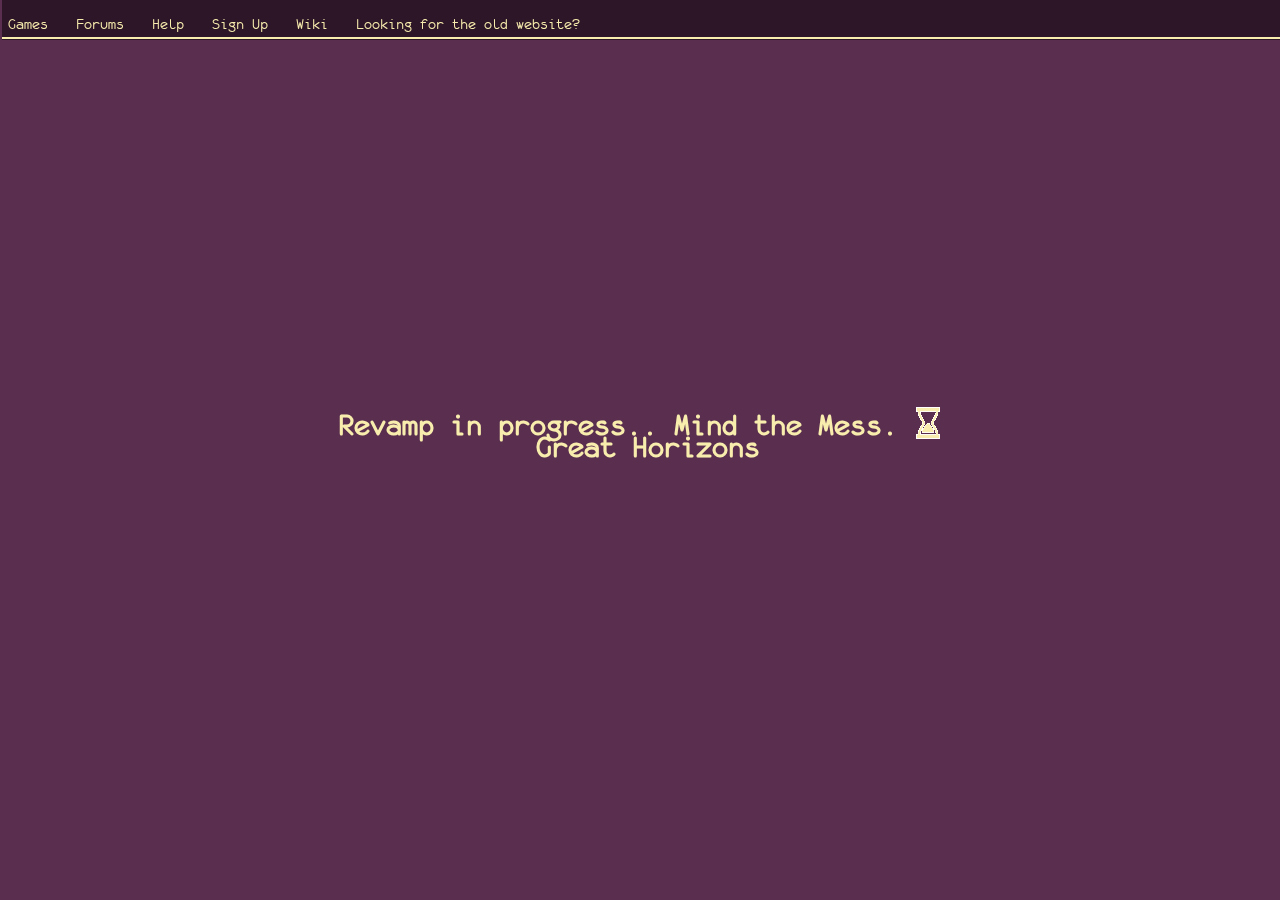
<file: Website/index.html>
<link rel = "stylesheet" href="css/stylesheet.css" type="text/css" charset="utf-8" /> 
<link rel = "stylesheet" href="css/rotate.css" type="text/css" charset="utf-8" />
<link rel = "stylesheet" href="css/fadeout.css" type="text/css" charset="utf-8" />  
<link rel = "stylesheet" href="css/fadein.css" type="text/css" charset="utf-8" /> 
<link rel = "stylesheet" href="css/searchbar.css" type="text/css" charset="utf-8" /> 

<html>
	<title>Great Horizons</title>
	<head>	
	 
	 <style>
		@font-face { 
			font-family: monofurregular; 
			src: url ('fonts/monof55-webfont.woff') format('woff') 
		} 
		var isChrome = /Chrome/.test(navigator.userAgent) && /Google Inc/.test(navigator.vendor);
			if(!isChrome){
				$('#iframeAudio').remove()
			}
		else{
				$('#playAudio').remove() 
		}
		#circle{
			
			background: #f9edae;
			width: 60px;
			height: 60px;
			border-radius: 50%			
		}
		input[type=text]
		{
			position: relative;
			font-family: monofurregular, Fallback, Sans-Serif;
			border: 2px solid #f9edae;
			border-radius: 4px;
			font-size: 16px;
			background-color: #2d1628;
			background-image: url('images/searchimage.png');
			background-repeat: no-repeat;
			background-position: 95%;
			top: -34px;
			left:  65%;
			width: 130px;
			-webkit-transition: width 0.4s ease-in-out;
			transition: width 0.4s ease-in-out;
		}
		input[type=text]:focus{
			width:10%;
			border: 2px solid #f9bfae;
			background-color: #fff;
			background-image: url('images/searchimagereg.png');
			background-repeat: no-repeat;
			background-position: 95%;
		}
		
		hr {
			display: block;
			height: 1px;
			border: 0;
			border-top: 2px solid #f9edae;
			margin: 0.25em -6.3;
			padding: 0;
		}
		hr2 {
			display: block;
			height: 1px;
			border: 0;
			border-top: 40px solid #2d1628;
			margin: -.5em -6.3;
			padding: 0;
		}
		body {
			background-color: #592e4f;
			font-family: monofurregular, Fallback, Sans-Serif;
			color: #f9edae;
			height: 99.2%;
			width: 99.2%;
			position: fixed;
		}
		h1{		
			height: 80%;
			width: 100%;
			display: flex;	
			position: fixed;	
			align-items: center;
			justify-content: center;
		}
		#movetxt {			
			animation: move 5s; 			
			-webkit-animation: move 5s;
			-webkit-animation-duration: 10s; animation-duration: 10s;
			-webkit-animation-delay: 10s; animation-delay: 10s;
		
		}
		@keyframes move {
			from {transform:translateY(0px);}
			to {transform:translateY(200px);}
		}
		@webkit-keyframes move {
			from {transform:translateY(0px);}
			to {transform:translateY(200px);}
		}
		a {
			position: relative;
			top: -31px;			
			height: 100%;
			width: 100%;
			text-decoration: none;
		}
		a:link
		{
			
			color: #f9edae;
		}
		a:visited
		{
		
			color: #f9edae;
		}
		a:hover
		{			
			color: #f9bfae;
		}
		a:active
		{			
			color: #f9edae;
		}
		
	 </style>
	</head>
		
		

	<body>
		<hr2></hr2>	
		<hr></hr>
		
		<div id="fadeout" class ="fadeout">
			<h1> Revamp in progress.. Mind the Mess. 		
				<img class="rotate" src= "images/hourglass2.gif"/>
				
			</h1>
		</div>
			
		<div id="fadein" class ="fadein">
		
			<a style= "left: 0px;" HREF="pages/games.html">Games</a>		
			<a style= "left: 20px;" HREF="legacy/forums.html">Forums</a>
			<a style= "left: 40px;" HREF="pages/help.html">Help</a>
			<a style= "left: 60px;" HREF="pages/signup.html">Sign Up</a>
			<a style= "	left: 80px;" HREF="">Wiki</a>
			<a style= "	left: 100px;" HREF="../legacy/index.html">Looking for the old website?</a>
			<h1>Great Horizons</h1>
			<input type="text" name="search" placeholder="Search..">
			
			<iframe src="music/Lights.mp3" allow="autoplay" style="display:none" id="iframeAudio"</iframe>
			<audio autoplay loop id="myaudio">
			<source src="music/Lights.mp3" type="audio/mp3">
			Your browser does not support the audio element
			</audio>
			
		</div>	
			
	</body>

				<script>
					var audio = document.getElementById("myaudio");
					var iframeaudio = document.getElementById("iframeAudio");
					iframeaudio.setVolume(0.05);
					audio.volume = 1;
				</script>
			
		
</div>
</html>
</file>
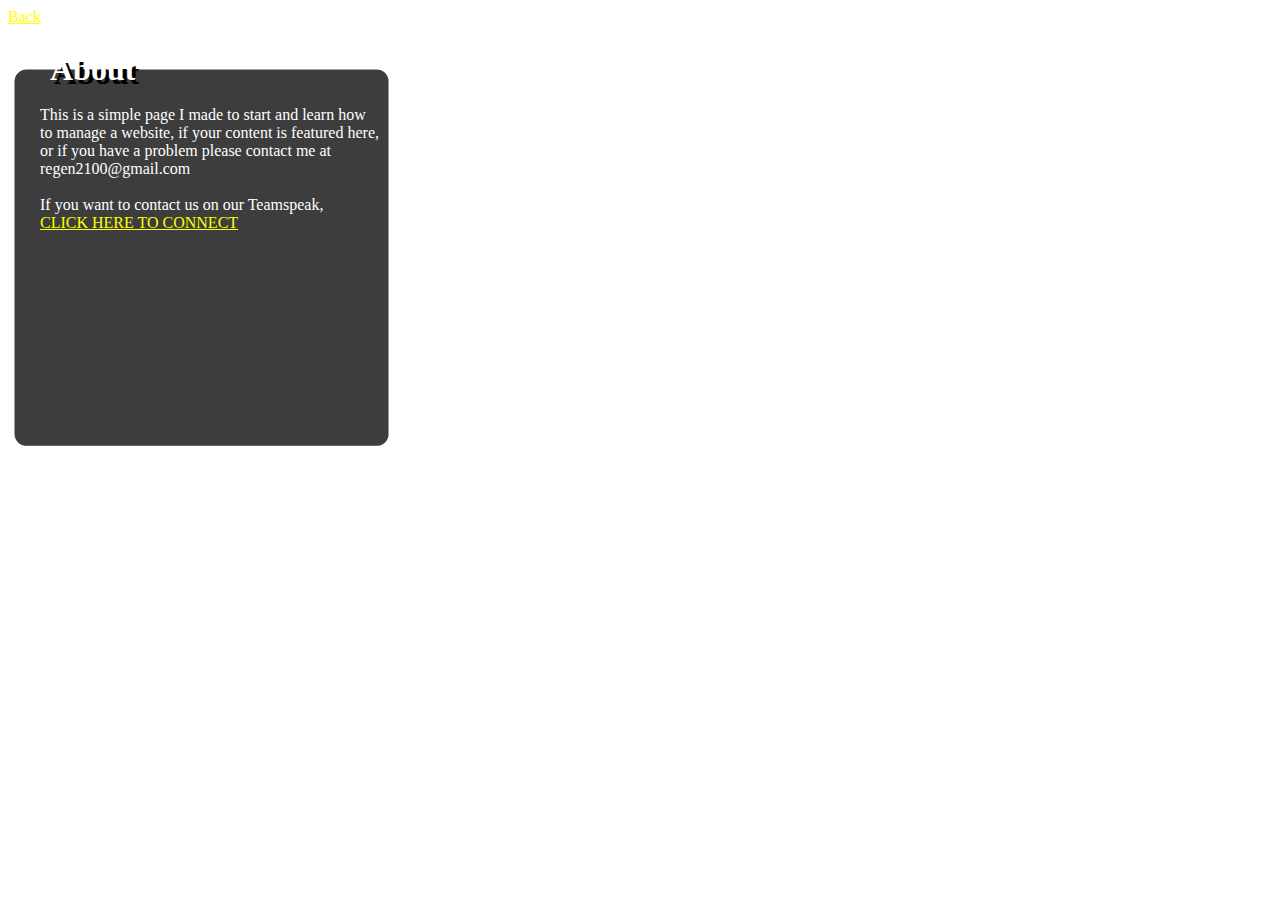
<file: Website/legacy/about.html>
<!DOCTYPE html>
<html>
	<head>
		<title>Nero's Box of Fun</title> 
	</head>

	<style>
	body { 
	background-image: url("http://cdn.wallpapersafari.com/16/77/gTmdaX.jpg");
	}
	</style>
		<a style= "color:yellow;" HREF= "../legacy/index.html">Back</a>
		<img style= "position:absolute; top:55px; left: 0px;" src="../images/rect.png">
		<h1 style="position:absolute; color:black; top:34px; left:54px;">About</h1>
		<h1 style="position:absolute; color:white; top:30px; left:50px;">About</h1>

		<p style="position:absolute; color:white; top:90px; left:40px;">This is a simple page I made to start and learn how <br>to manage a website, if your content is featured here, <br>or if you have a problem please contact me at <br>regen2100@gmail.com <br> <br> If you want to contact us on our Teamspeak, <br><a style = "color:yellow;" href="ts3server://172.91.105.100?port=9987">CLICK HERE TO CONNECT</a></p>
		
		
	</body>
</html>
</file>
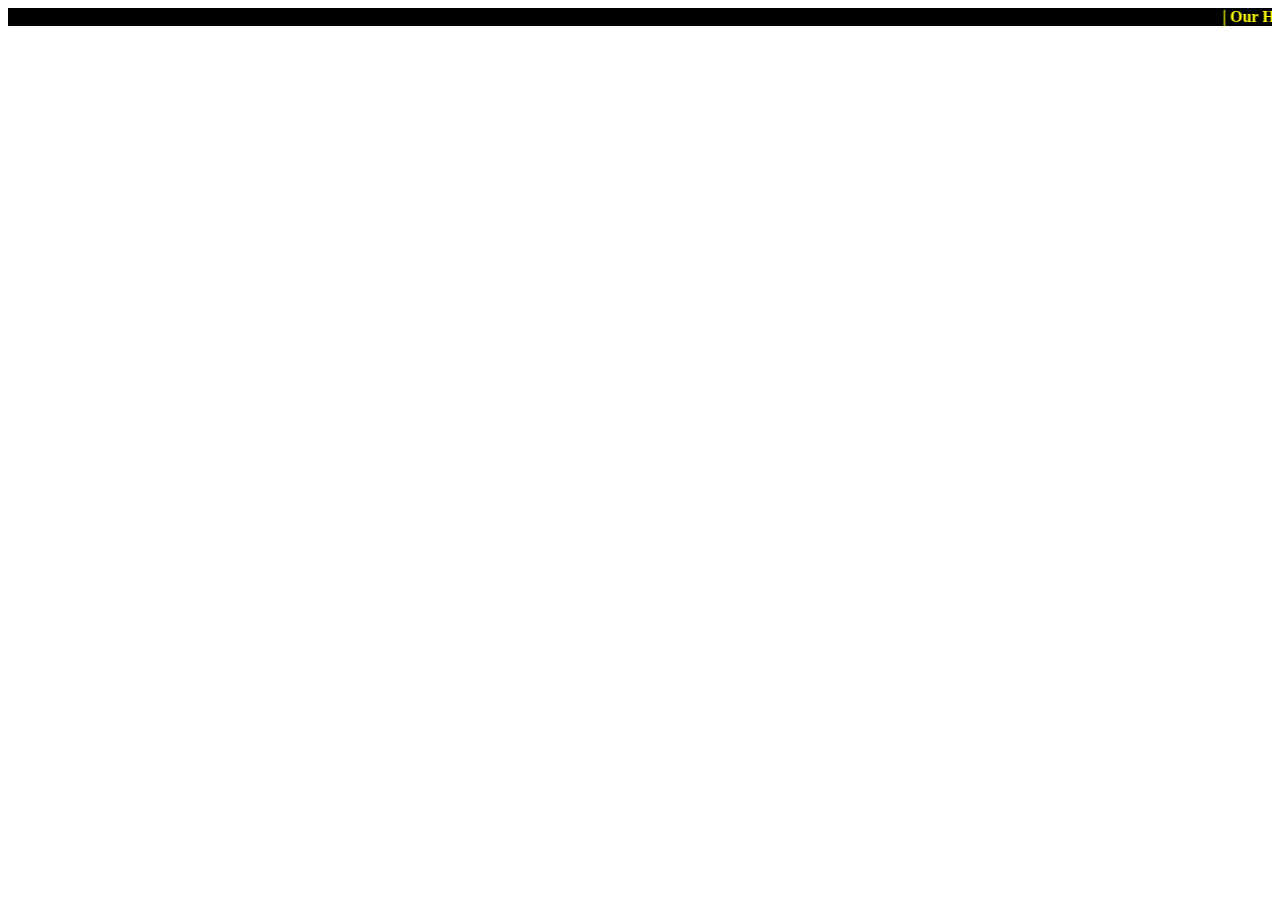
<file: Website/legacy/forums.html>
<!DOCTYPE html>
<html>
	<head>		<title>NFFG Community Website</title>
	</head>
	<marquee bgcolor="#00000" direction="left" ONMOUSEOVER="this.stop();" ONMOUSEOUT="this.start();">
	<b style = "color:yellow;">| Our Halo RP and TS are up and running! | Imperium ends its war in the North and goes home to tend to a 4 day war declared on them by Pandemic Horde | Welcome to the NFFG Community Server! | Rust server is in the works! | <b>
	
	</marquee>
	<script type="text/javascript">
		var image1 = "../images/checkbox.gif";
		var image2 = "../images/checkbox.png";
        </script>
	<style>
	body { 
	background-image: url("http://i.imgur.com/S2m1Lkl.jpg");
	}
	</style>
	</body>
	</html>
</file>
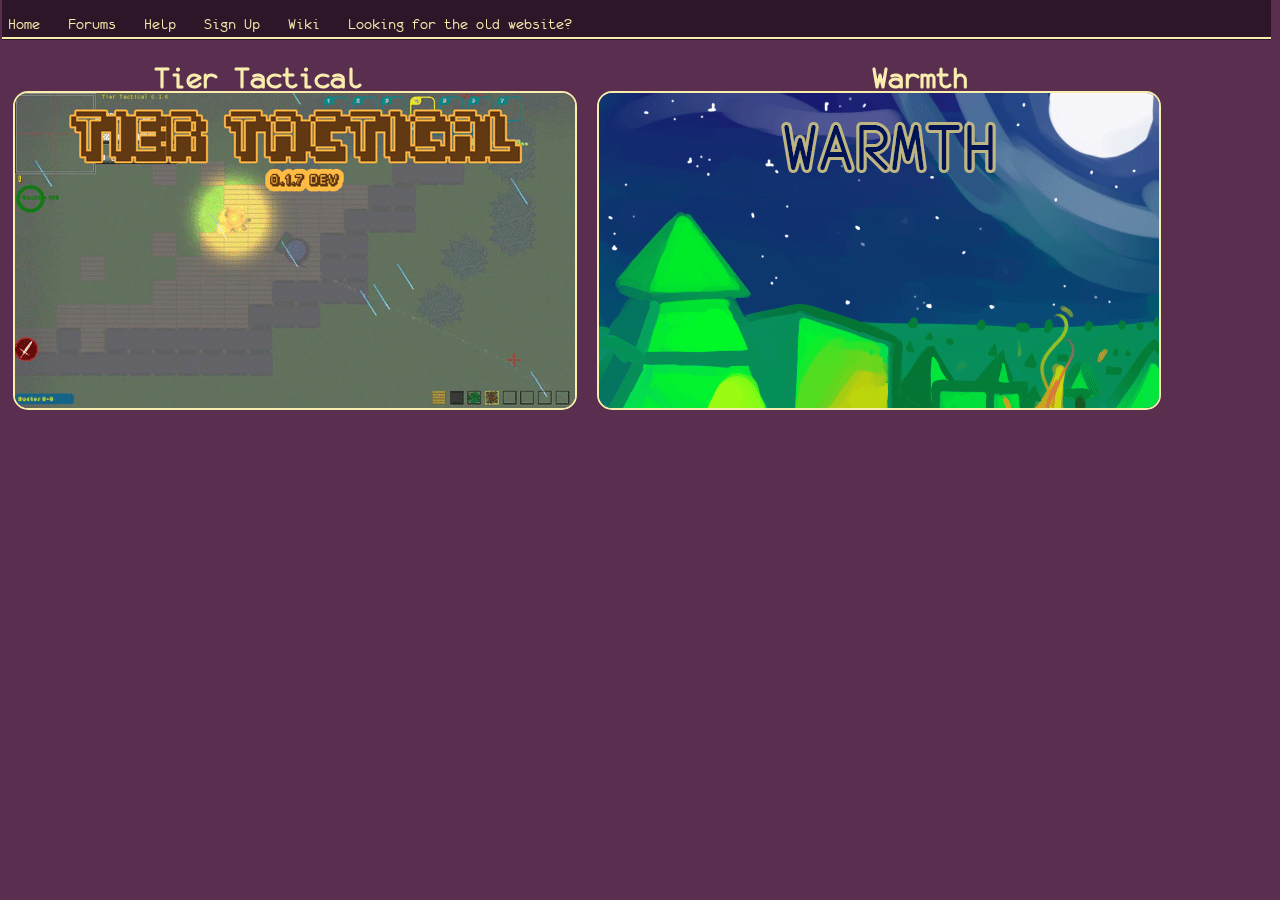
<file: Website/pages/games.html>
<link rel = "stylesheet" href="../css/stylesheet.css" type="text/css" charset="utf-8" /> 
<link rel = "stylesheet" href="../css/rotate.css" type="text/css" charset="utf-8" />
<link rel = "stylesheet" href="../css/fadeout.css" type="text/css" charset="utf-8" />  
<link rel = "stylesheet" href="../css/fadein.css" type="text/css" charset="utf-8" /> 
<link rel = "stylesheet" href="../css/searchbar.css" type="text/css" charset="utf-8" /> 
<link rel = "stylesheet" href="../css/input.css" type="text/css" charset="utf-8" /> 

<html>
	<title>Fuschia Fleet</title>
	<head>	
	 
	 <style>
		@font-face { 
			font-family: monofurregular; 
			src: url ('../fonts/monof55-webfont.woff') format('woff') 
		} 

		
		#circle{
			
			background: #f9edae;
			width: 60px;
			height: 60px;
			border-radius: 50%			
		}
		hr {
			display: block;
			height: 1px;
			 width:100%;
    		
			border: 0;
			border-top: 2px solid #f9edae;
			margin: 0.25em -6.3;
			padding: 0;
		}
		hr2 {
			display: block;
			height: 1px;
			width:100%;
			border: 0;
			border-top: 40px solid #2d1628;
			margin: -.5em -6.3;
			padding: 0;
		}
		body {
			background-color: #592e4f;
			font-family: monofurregular, Fallback, Sans-Serif;
			color: #f9edae;
			height: 99.2%;
			width: 99.2%;
			white-space: nowrap;
			position: fixed;
		}
		h1{		
			height: 5%;
			width: 20%;
			display: flex;	
			position: fixed;	
			align-items: center;
			justify-content: center;
		}
		a2 {
			text-decoration: none;

		}
		
		a {
			position: relative; 
			top: -31px;		
			text-decoration: none;
		}
		a:link
		{
			
			color: #f9edae;
		}
		a:visited
		{
		
			color: #f9edae;
		}
		a:hover
		{			
			color: #f9bfae;
		}
		a:active
		{			
			color: #f9edae;
		}
		
	 </style>
	</head>
		
		

	<body>
		<hr2></hr2>	
		<hr></hr>
		
			
		<div id="fadeinfaster" class ="fadeinfaster">
			
			<a style= "	left: 0px;" HREF="../index.html">Home</a>		
			<a style= "	left: 20px;" HREF="../legacy/forums.html">Forums</a>
			<a style= "	left: 40px;" HREF="../pages/help.html">Help</a>
			<a style= "	left: 60px;" HREF="../pages/signup.html">Sign Up</a>
			<a style= "	left: 80px;" HREF="">Wiki</a>
			<a style= "	left: 100px;" HREF="../legacy/index.html">Looking for the old website?</a>
			<h1>
				<a style = "left: 170px"; HREF = "http://www.indiedb.com/games/tier-tactical">Tier Tactical	</a>		
				<a style = "left:  21.25em"; HREF = "">Warmth </a>

				<a2 HREF = "http://www.indiedb.com/games/tier-tactical">
				<img style="position:absolute; border-radius: 15px; border: 2px solid #f9edae; top: 9%; left: 2%" src="../images/banner1.gif" ></img>
				</a2>

				<img style="position:absolute; border-radius: 15px; border: 2px solid #f9edae; top: 9%; left: 230%" src="../images/warmth.gif" ></img>		
			</h1>

			<input class = "search" type="text" name="search" placeholder="Search.."/>
			
			
		</div>
		
	</body>

		
</div>
</html>
</file>
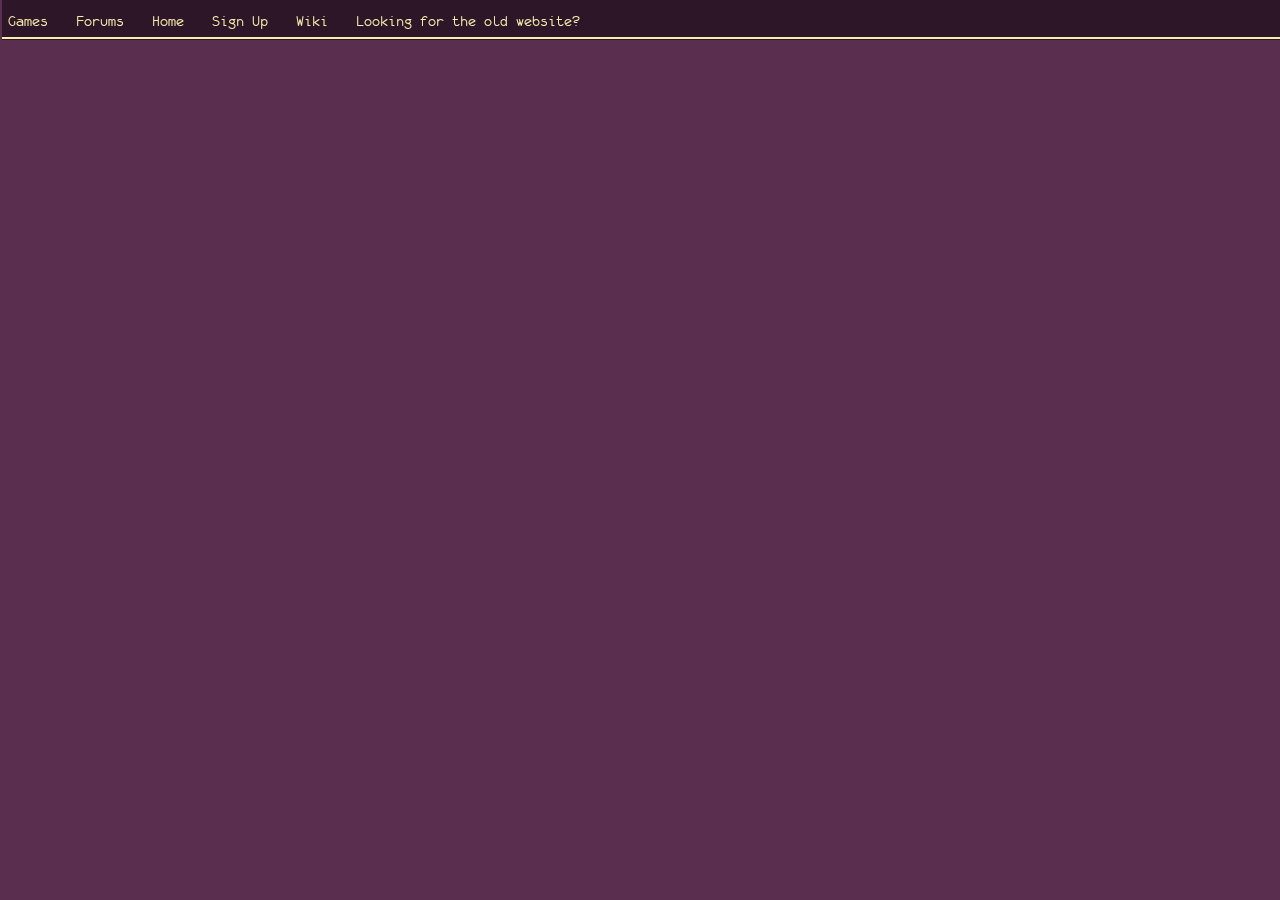
<file: Website/pages/help.html>
<link rel = "stylesheet" href="../css/stylesheet.css" type="text/css" charset="utf-8" /> 
<link rel = "stylesheet" href="../css/rotate.css" type="text/css" charset="utf-8" />
<link rel = "stylesheet" href="../css/fadeout.css" type="text/css" charset="utf-8" />  
<link rel = "stylesheet" href="../css/fadein.css" type="text/css" charset="utf-8" /> 
<link rel = "stylesheet" href="../css/searchbar.css" type="text/css" charset="utf-8" /> 
<link rel = "stylesheet" href="../css/input.css" type="text/css" charset="utf-8" /> 

<html>
	<title>Fuschia Fleet</title>
	<head>	
	 
	 <style>
		@font-face { 
			font-family: monofurregular; 
			src: url ('../fonts/monof55-webfont.woff') format('woff') 
		} 
		#circle{
			
			background: #f9edae;
			width: 60px;
			height: 60px;
			border-radius: 50%			
		}
		hr {
			display: block;
			height: 1px;
			border: 0;
			border-top: 2px solid #f9edae;
			margin: 0.25em -6.3;
			padding: 0;
		}
		hr2 {
			display: block;
			height: 1px;
			border: 0;
			border-top: 40px solid #2d1628;
			margin: -.5em -6.3;
			padding: 0;
		}
		body {
			background-color: #592e4f;
			font-family: monofurregular, Fallback, Sans-Serif;
			color: #f9edae;
			height: 99.2%;
			width: 99.2%;
			white-space: nowrap;
			position: fixed;
		}
		h1{		
			height: 5%;
			width: 20%;
			display: flex;	
			position: fixed;	
			align-items: center;
			justify-content: center;
		}
		a2 {
			text-decoration: none;

		}
		
		a {
			position: relative; 
			top: -31px;		
			text-decoration: none;
		}
		a:link
		{
			
			color: #f9edae;
		}
		a:visited
		{
		
			color: #f9edae;
		}
		a:hover
		{			
			color: #f9bfae;
		}
		a:active
		{			
			color: #f9edae;
		}
		
	 </style>
	</head>
		
		

	<body>
		<hr2></hr2>	
		<hr></hr>

		<div id="fadeinfaster" class ="fadeinfaster">
		
			<a style= "	left: 0px;" HREF="../pages/games.html">Games</a>		
			<a style= "	left: 20px;" HREF="../legacy/forums.html">Forums</a>			
			<a style= "	left: 40px;" HREF="../index.html">Home</a>
			<a style= "	left: 60px;" HREF="../pages/signup.html">Sign Up</a>
			<a style= "	left: 80px;" HREF="">Wiki</a>
			<a style= "	left: 100px;" HREF="../legacy/index.html">Looking for the old website?</a>
		</div>
	</body>

		

</html>
</file>
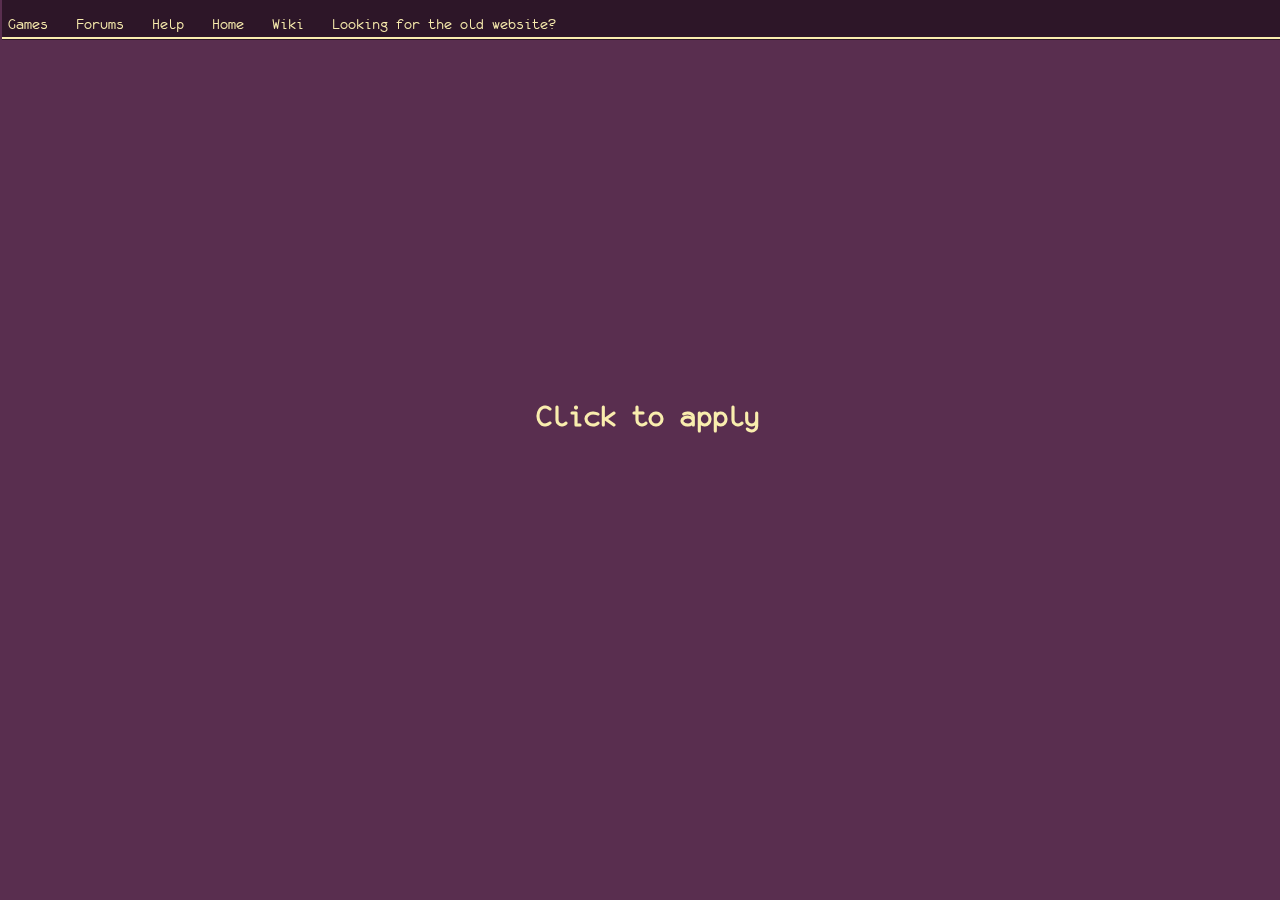
<file: Website/pages/signup.html>
<link rel = "stylesheet" href="../css/stylesheet.css" type="text/css" charset="utf-8" /> 
<link rel = "stylesheet" href="../css/rotate.css" type="text/css" charset="utf-8" />
<link rel = "stylesheet" href="../css/fadeout.css" type="text/css" charset="utf-8" />  
<link rel = "stylesheet" href="../css/fadein.css" type="text/css" charset="utf-8" /> 
<link rel = "stylesheet" href="../css/searchbar.css" type="text/css" charset="utf-8" /> 
<link rel = "stylesheet" href="../css/input.css" type="text/css" charset="utf-8" /> 

<html>
	<title>Fuschia Fleet</title>
	<head>	
	 
	 <style>
		@font-face { 
			font-family: monofurregular; 
			src: url ('../fonts/monof55-webfont.woff') format('woff') 
		} 
		#circle{
			
			background: #f9edae;
			width: 60px;
			height: 60px;
			border-radius: 50%			
		}
		

		hr {
			display: block;
			height: 1px;
			border: 0;
			border-top: 2px solid #f9edae;
			margin: 0.25em -6.3;
			padding: 0;
		}
		hr2 {
			display: block;
			height: 1px;
			border: 0;
			border-top: 40px solid #2d1628;
			margin: -.5em -6.3;
			padding: 0;
		}
		body {
			background-color: #592e4f;
			font-family: monofurregular, Fallback, Sans-Serif;
			color: #f9edae;
			height: 99.2%;
			width: 99.2%;
			position: fixed;
		}
		h1{		
			height: 80%;
			width: 100%;
			display: flex;	
			position: fixed;	
			align-items: center;
			justify-content: center;
		}
		
	
		a {
			position: relative; 
			top: -31px;		
			text-decoration: none;
		}
		a:link
		{
			
			color: #f9edae;
		}
		a:visited
		{
		
			color: #f9edae;
		}
		a:hover
		{			
			color: #f9bfae;
		}
		a:active
		{			
			color: #f9edae;
		}
		
	 </style>
	</head>
		
		

	<body>
		<hr2></hr2>	
		<hr></hr>
		
			
		<div id="fadeinfaster" class ="fadeinfaster">
		
			<a style= "	left: 0px;" HREF="../pages/games.html">Games</a>		
			<a style= "	left: 20px;" HREF="../legacy/forums.html">Forums</a>
			<a style= "	left: 40px;" HREF="../pages/help.html">Help</a>
			<a style= "	left: 60px;" HREF="../index.html">Home</a>
			<a style= "	left: 80px;" HREF="">Wiki</a>
			<a style= "	left: 100px;" HREF="../legacy/index.html">Looking for the old website?</a>
			<h1>
				<a style = ""; HREF = "https://goo.gl/forms/SoGd7cIGOAJdQ1Hg2">
					Click to apply
				</a>
			</h1>
			<input class = "search" type="text" name="search" placeholder="Search.."/>
			
			
		</div>
			
	</body>

		
</div>
</html>

<!--
//left: -499px;
//left: -116px; 
-->
</file>
<file: Website/css/stylesheet.css>
/*! Generated by Font Squirrel (https://www.fontsquirrel.com) on October 5, 2017 */



@font-face {
    font-family: 'monofurregular';
    src: url('../fonts/monof55-webfont.woff2') format('woff2'),
         url('../fonts/monof55-webfont.woff') format('woff');
    font-weight: normal;
    font-style: normal;

}
</file>
<file: Website/css/rotate.css>
.rotate{
	-webkit-animation: spin 3s infinite linear;
	animation: spin 3s inifinite linear;
}
@-webkit-keyframes spin{
	100% { -webkit-transform:rotate(360deg); }
}
@-moz-keyframes spin{
	100% { -moz-transform:rotate(360deg); }
}
@keyframes spin {
	100% {
		-moz-transform:rotate(360deg);
		-o-transform:rotate(360deg);
		transform:rotate(360deg);
	}
}
</file>
<file: Website/css/fadeout.css>
.fadeout{
	-webkit-animation-duration: 10s; animation-duration: 10s;
	-webkit-animation-fill-mode: both; animation-fill-mode: both;
}
@-webkit-keyframes fadeOut{
	0% {opacity: 1;}
	100% {opacity: 0;}

}
@keyframes fadeOut{
	0% {opacity: 1;}
	100% {opacity: 0;}

}

.fadeOut{
	-webkit-animation-name: fadeOut;
	animation-name: fadeOut;
}
</file>
<file: Website/css/fadein.css>
.fadein{
	-webkit-animation-duration: 10s; animation-duration: 10s;
	-webkit-animation-fill-mode: both; animation-fill-mode: both;
	-webkit-animation-delay: 10s; animation-delay: 10s;
}
@-webkit-keyframes fadeIn{
	0% {opacity: 0;}
	100% {opacity: 1;}

}
@keyframes fadeIn{
	0% {opacity: 0;}
	100% {opacity: 1;}

}

.fadeIn{
	-webkit-animation-name: fadeIn;
	animation-name: fadeIn;
}

.fadeinslower{
	-webkit-animation-duration: 10s; animation-duration: 10s;
	-webkit-animation-fill-mode: both; animation-fill-mode: both;
	-webkit-animation-delay: 15s; animation-delay: 15s;
}
@-webkit-keyframes fadeInSlower{
	0% {opacity: 0;}
	100% {opacity: 1;}

}
@keyframes fadeInSlower{
	0% {opacity: 0;}
	100% {opacity: 1;}

}

.fadeInSlower{
	-webkit-animation-name: fadeInSlower;
	animation-name: fadeInSlower;
}
.fadeinfaster{
	-webkit-animation-duration: 5s; animation-duration: 5s;
	-webkit-animation-fill-mode: both; animation-fill-mode: both;
	-webkit-animation-delay: 2s; animation-delay: 2s;
}
@-webkit-keyframes fadeInFaster{
	0% {opacity: 0;}
	100% {opacity: 1;}

}
@keyframes fadeInFaster{
	0% {opacity: 0;}
	100% {opacity: 1;}

}

.fadeInFaster{
	-webkit-animation-name: fadeInFaster;
	animation-name: fadeInFaster;
}
</file>
<file: Website/css/searchbar.css>
.sbx-custom {
  display: inline-block;
  position: relative; 
  width: 500px;
  height: 41px;
  white-space: nowrap;
  box-sizing: border-box;
  font-size: 14px;
}

.sbx-custom__wrapper {
  width: 100%;
  height: 100%;
}

.sbx-custom__input {
  display: inline-block;
  -webkit-transition: box-shadow .4s ease, background .4s ease;
  transition: box-shadow .4s ease, background .4s ease;
  border: 0;
  border-radius: 4px;
  box-shadow: inset 0 0 0 1px #F9EDAE;
  background: #592E4F;
  padding: 0;
  padding-right: 77px;
  padding-left: 11px;
  width: 100%;
  height: 100%;
  vertical-align: middle;
  white-space: normal;
  font-size: inherit;
  -webkit-appearance: none;
     -moz-appearance: none;
          appearance: none;
}

.sbx-custom__input::-webkit-search-decoration, .sbx-custom__input::-webkit-search-cancel-button, .sbx-custom__input::-webkit-search-results-button, .sbx-custom__input::-webkit-search-results-decoration {
  display: none;
}

.sbx-custom__input:hover {
  box-shadow: inset 0 0 0 1px #f5e27f;
}

.sbx-custom__input:focus, .sbx-custom__input:active {
  outline: 0;
  box-shadow: inset 0 0 0 1px #F9DF98;
  background: #FFFFFF;
}

.sbx-custom__input::-webkit-input-placeholder {
  color: #AAAAAA;
}

.sbx-custom__input::-moz-placeholder {
  color: #AAAAAA;
}

.sbx-custom__input:-ms-input-placeholder {
  color: #AAAAAA;
}

.sbx-custom__input::placeholder {
  color: #AAAAAA;
}

.sbx-custom__submit {
  position: absolute;
  top: 0;
  right: 0;
  left: inherit;
  margin: 0;
  border: 0;
  border-radius: 0 3px 3px 0;
  background-color: #4d2844;
  padding: 0;
  width: 49px;
  height: 100%;
  vertical-align: middle;
  text-align: center;
  font-size: inherit;
  -webkit-user-select: none;
     -moz-user-select: none;
      -ms-user-select: none;
          user-select: none;
}

.sbx-custom__submit::before {
  display: inline-block;
  margin-right: -4px;
  height: 100%;
  vertical-align: middle;
  content: '';
}

.sbx-custom__submit:hover, .sbx-custom__submit:active {
  cursor: pointer;
}

.sbx-custom__submit:focus {
  outline: 0;
}

.sbx-custom__submit svg {
  width: 21px;
  height: 21px;
  vertical-align: middle;
  fill: #FFFFFF;
}

.sbx-custom__reset {
  display: none;
  position: absolute;
  top: 10px;
  right: 56px;
  margin: 0;
  border: 0;
  background: none;
  cursor: pointer;
  padding: 0;
  font-size: inherit;
  -webkit-user-select: none;
     -moz-user-select: none;
      -ms-user-select: none;
          user-select: none;
  fill: rgba(0, 0, 0, 0.5);
}

.sbx-custom__reset:focus {
  outline: 0;
}

.sbx-custom__reset svg {
  display: block;
  margin: 4px;
  width: 13px;
  height: 13px;
}

.sbx-custom__input:valid ~ .sbx-custom__reset {
  display: block;
  -webkit-animation-name: sbx-reset-in;
          animation-name: sbx-reset-in;
  -webkit-animation-duration: .15s;
          animation-duration: .15s;
}

@-webkit-keyframes sbx-reset-in {
  0% {
    -webkit-transform: translate3d(-20%, 0, 0);
            transform: translate3d(-20%, 0, 0);
    opacity: 0;
  }
  100% {
    -webkit-transform: none;
            transform: none;
    opacity: 1;
  }
}

@keyframes sbx-reset-in {
  0% {
    -webkit-transform: translate3d(-20%, 0, 0);
            transform: translate3d(-20%, 0, 0);
    opacity: 0;
  }
  100% {
    -webkit-transform: none;
            transform: none;
    opacity: 1;
  }
}
</file>
<file: Website/css/input.css>
input{
			position:relative;
			align-content: center;
			
		}

		input.signuppassword[type=password]{

			margin: auto;
			display: block;	
			position: fixed;	
			align-items: center;
			justify-content: center;
    	
    		text-align: right;			
			font-family: monofurregular, Fallback, Sans-Serif;
			border: 2px solid #f9edae;
			border-radius: 4px;
			font-size: 20px;
			background-color: #2d1628;				
			top: 500px;	
			left: 0%;		
			width: 375px;
			
		}
		input.signuppassword[type=password]:focus
		{
		
			border: 2px solid #f9bfae;
			background-color: #fff;			
			background-repeat: no-repeat;
			background-position: 95%;

		}
		input.signupuser[type=text]
		{	
			margin: auto;
			display: block;	
			position: fixed;	
			align-items: center;
			justify-content: center;
    	
    		text-align: right;		
			font-family: monofurregular, Fallback, Sans-Serif;
			border: 2px solid #f9edae;
			border-radius: 4px;
			font-size: 20px;
			background-color: #2d1628;				
			top: 450px;		
			left: 0%;
			width: 375px;
			
		}
		input.signupuser[type=text]:focus{
			
			border: 2px solid #f9bfae;
			background-color: #fff;			
			background-repeat: no-repeat;
			background-position: 95%;
		}
		input.signup[type=text]
		{
			margin: 0 auto 1em auto;
			display: block;	
			position: fixed;	
			align-items: center;
			justify-content: center;
    	
    		text-align: right;		
			font-family: monofurregular, Fallback, Sans-Serif;
			border: 2px solid #f9edae;
			border-radius: 4px;
			font-size: 20px;
			background-color: #2d1628;				
			top: 400px;	
			left: 0%;
			width: 375px;
		
		}
		input.signup[type=text]:focus{
			
			border: 2px solid #f9bfae;
			background-color: #fff;			
			background-repeat: no-repeat;
			background-position: 95%;
		}
		input.search[type=text]
		{
			font-family: monofurregular, Fallback, Sans-Serif;
			border: 2px solid #f9edae;
			border-radius: 4px;
			font-size: 16px;
			background-color: #2d1628;
			background-image: url('../images/searchimage.png');
			background-repeat: no-repeat;
			background-position: 95%;
			top: -34px;
			left:  65%;
			width: 130px;
			-webkit-transition: width 0.4s ease-in-out;
			transition: width 0.4s ease-in-out;
		}
		input.search[type=text]:focus{
			width:10%;
			border: 2px solid #f9bfae;
			background-color: #fff;
			background-image: url('../images/searchimagereg.png');
			background-repeat: no-repeat;
			background-position: 95%;
		}
</file>
